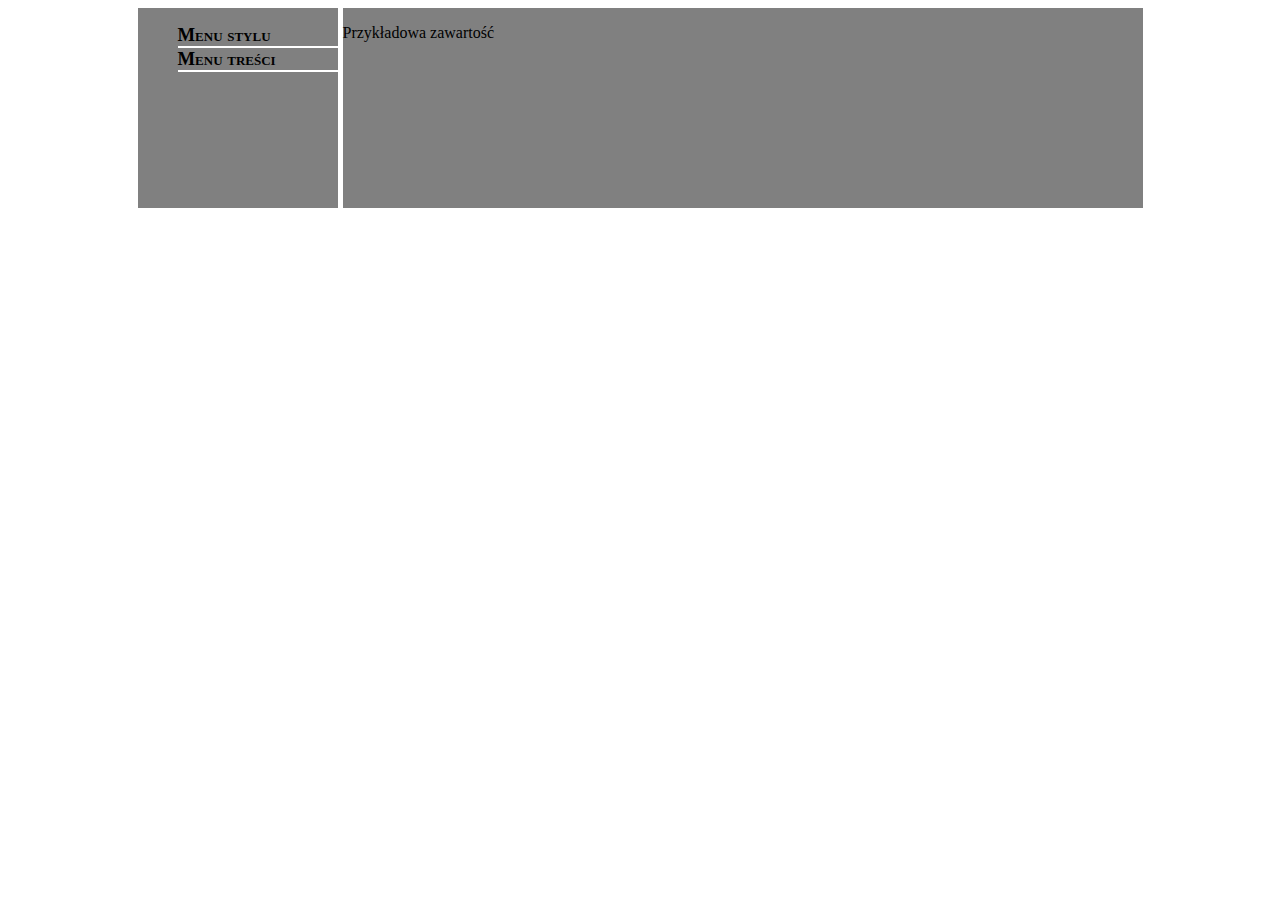
<file: zadania_12_01_2021/index.html>
<!DOCTYPE html>
<html lang="en" dir="ltr">
  <head>
    <meta charset="utf-8">
    <link rel="stylesheet" type="text/css" href="style1.css">
    <script src="https://ajax.googleapis.com/ajax/libs/jquery/3.5.1/jquery.min.js"></script>
  </head>
  <body>
    <div id="root">
    <div id="blokMenu">
    <ul>
      <li><p id="guzik1">Menu stylu</p>
        <ul>
          <li class="chowanie" id="pink">styl 1</li>
          <li class="chowanie" id="green">styl 2</li>
          <li class="chowanie" id="blue">styl 3</li>
        </ul>
      </li>
      <li> <p id="guzik2">Menu treści</p>
        <ul>
          <li class="chowanie2" id="tekst">Tekst</li>
          <li class="chowanie2" id="zdjecie">Zdjęcia</li>
        </ul>
      </li>
    </ul>
    </div>
    <div id="blokGlowny">
      <p>Przykładowa zawartość</p>
    </div>
    </div>
    <script>
      $(document).ready(function(){
      $(".chowanie").css('display','none');
      $(".chowanie2").css('display','none');
      $("#guzik1").click(function() {
        $(".chowanie").toggle();
      })
      $("#guzik2").click(function() {
        $(".chowanie2").toggle();
      })
      $("#pink").click(function() {
        $("#blokMenu").css({"background-color":"pink","color":"red"});
        $("#blokGlowny").css({"background-color":"pink","color":"red"});
        $(".chowanie").toggle();
      })
      $("#blue").click(function() {
        $("#blokMenu").css({"background-color":"blue","color":"white"});
        $("#blokGlowny").css({"background-color":"blue","color":"white"});
        $(".chowanie").toggle();
      })
      $("#green").click(function() {
        $("#blokMenu").css({"background-color":"green","color":"yellow"});
        $("#blokGlowny").css({"background-color":"green","color":"yellow"});
        $(".chowanie").toggle();
      })
      $("#tekst").click(function() {
        $("#blokGlowny").text('');
        $("#blokGlowny").append('<h2>Pierwsza podstrona</h2>');
        $("#blokGlowny").append('<p>To jest przykladowa zawartosc dla pierwszego elementu menu</p>');
        $(".chowanie2").toggle();
      })
      $("#zdjecie").click(function() {
        $("#blokGlowny").text('');
        $("#blokGlowny").append('<h2>Druga podstrona</h2>');
        $("#blokGlowny").append('<img src="babyyoda.jpg" id="zdjecieCaleTe"/>');
        $(".chowanie2").toggle();
        $("#zdjecieCaleTe").mouseover(function() {
        $(this).animate({opacity:'0.5',height:'300px',width:'300px'})
        })
        $("#zdjecieCaleTe").mouseleave(function() {
        $(this).animate({opacity:'1',height:'200px',width:'200px'})
        })
        });
      })
    </script>
  </body>
</html>
</file>
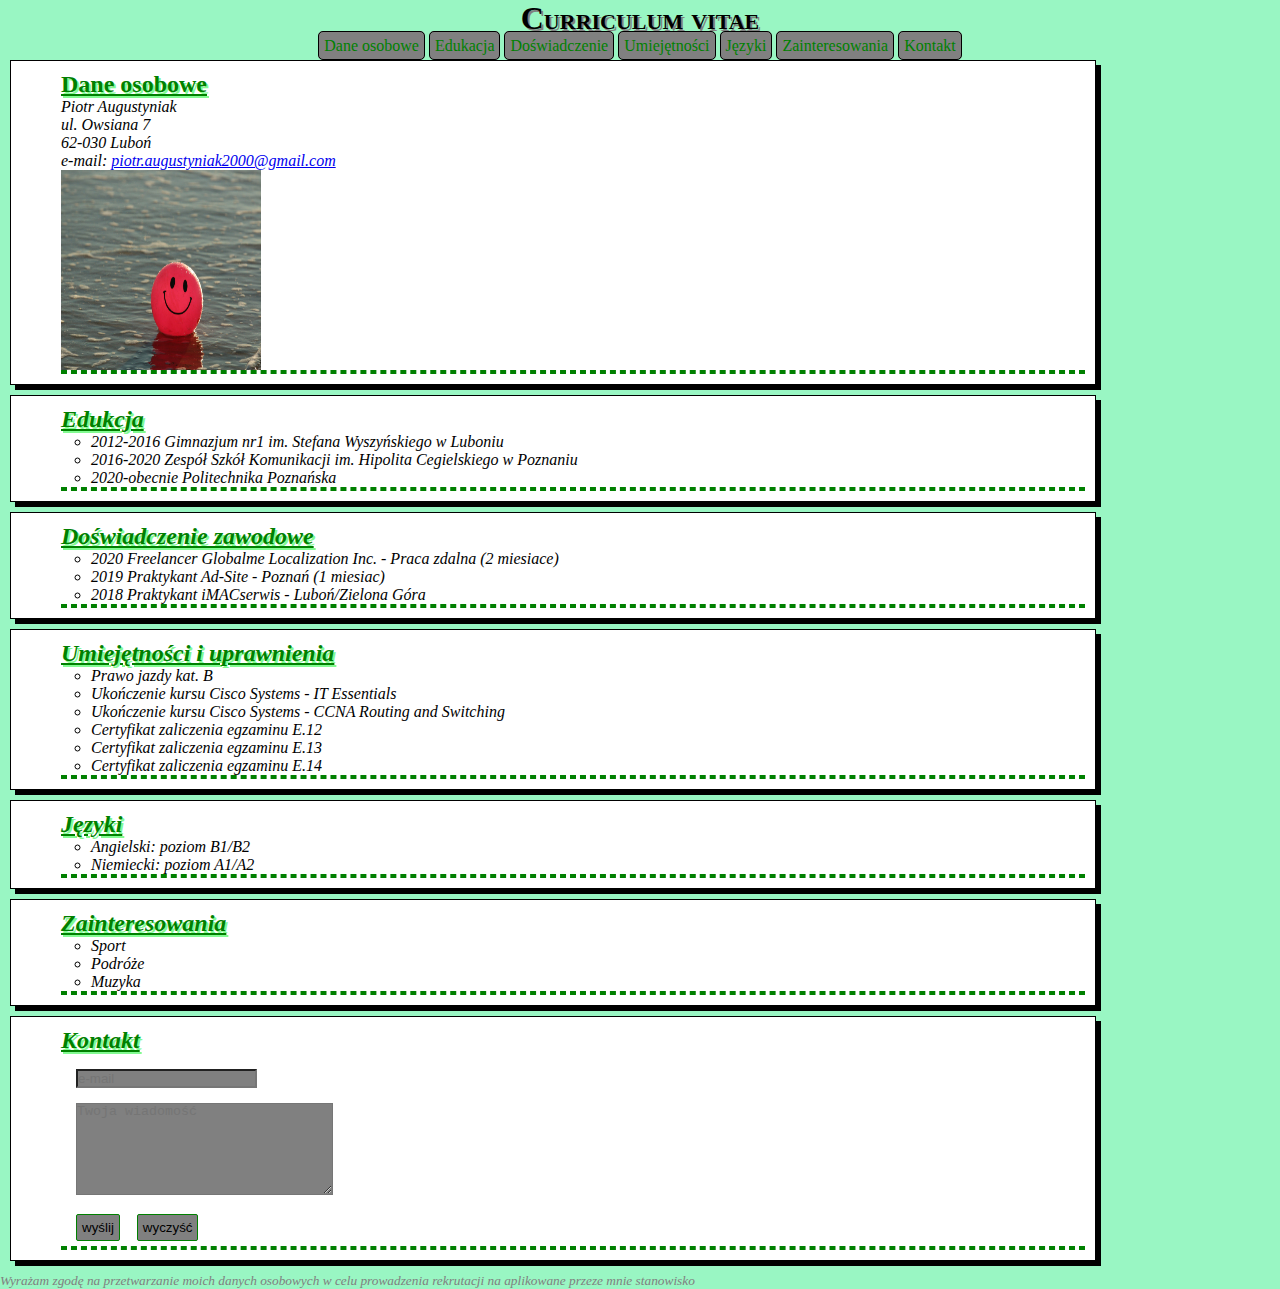
<file: zadanie_03_11_2020/index.html>
<!DOCTYPE html>
<html lang="pl">
  <head>
    <meta charset="utf-8">
    <title>Curriculum vitae</title>
    <link rel="stylesheet" href="style.css">
  </head>
  <body>
  <header>
    <h1 id="naglowek">Curriculum vitae</h1>
  <nav style="text-align:center;">
  <a href=#sekcja1>Dane osobowe</a>
  <a href=#sekcja2>Edukacja</a>
  <a href=#sekcja3>Doświadczenie</a>
  <a href=#sekcja4>Umiejętności</a>
  <a href=#sekcja5>Języki</a>
  <a href=#sekcja6>Zainteresowania</a>
  <a href=#sekcja7>Kontakt</a>
  </nav>
  </header>
  <main>
  <section>
    <h2 id="sekcja1">Dane osobowe</h2>
      <address><i>Piotr Augustyniak <br> ul. Owsiana 7 <br> 62-030 Luboń <br> e-mail: <a href="mailto:piotr.augustyniak2000@gmail.com">piotr.augustyniak2000@gmail.com</a><i></address>
        <img src="zdjecie.jpg" alt="usmiech" height="200" width="200" style="float:left;"/>
    <hr style="clear:both;">
  </section>
  <section>
    <h2 id="sekcja2">Edukcja</h2>
    <ul>
      <li>2012-2016 Gimnazjum nr1 im. Stefana Wyszyńskiego w Luboniu</li>
      <li>2016-2020 Zespół Szkół Komunikacji im. Hipolita Cegielskiego w Poznaniu</li>
      <li>2020-obecnie Politechnika Poznańska</li>
    </ul>
    <hr>
  </section>
  <section>
    <h2 id="sekcja3">Doświadczenie zawodowe</h2>
    <ul>
      <li>2020 Freelancer Globalme Localization Inc. - Praca zdalna (2 miesiace)</li>
      <li>2019 Praktykant Ad-Site - Poznań (1 miesiac) </li>
      <li>2018 Praktykant iMACserwis - Luboń/Zielona Góra</li>
    </ul>
    <hr>
  </section>
  <section>
    <h2 id="sekcja4">Umiejętności i uprawnienia</h2>
    <ul>
      <li>Prawo jazdy kat. B</li>
      <li>Ukończenie kursu Cisco Systems - IT Essentials</li>
      <li>Ukończenie kursu Cisco Systems -  CCNA Routing and Switching</li>
      <li>Certyfikat zaliczenia egzaminu E.12</li>
      <li>Certyfikat zaliczenia egzaminu E.13</li>
      <li>Certyfikat zaliczenia egzaminu E.14</li>
    </ul>
    <hr>
  </section>
  <section>
    <h2 id="sekcja5">Języki</h2>
    <ul>
      <li>Angielski: poziom B1/B2</li>
      <li>Niemiecki: poziom A1/A2</li>
    </ul>
    <hr>
  </section>
  <section>
    <h2 id="sekcja6">Zainteresowania</h2>
    <ul>
      <li>Sport</li>
      <li>Podróże</li>
      <li>Muzyka</li>
    </ul>
    <hr>
  </section>
  <section>
    <h2 id="sekcja7">Kontakt</h2>
    <form action="mailto:piotr.augustyniak2000@gmail.com" method="post" enctype="text/plain">
      <p style="margin:15px;"><input type="email" name="email" placeholder="e-mail"/></p>
      <p  style="margin:15px;"><textarea name="wiadomosc" rows="6" cols="30" placeholder="Twoja wiadomość"></textarea></p>
      <input class="guzior" type="submit" name="guzik1" value="wyślij"><input class="guzior"type="reset" name="guzior2" value="wyczyść">
    </form>
    <hr>
  </section>
</main>
  <footer>
    <p><font color="grey"><i><small>Wyrażam zgodę na przetwarzanie moich danych osobowych w celu prowadzenia rekrutacji na aplikowane przeze mnie stanowisko</small></i></font></p>
  </footer>
  </body>
</html>
</file>
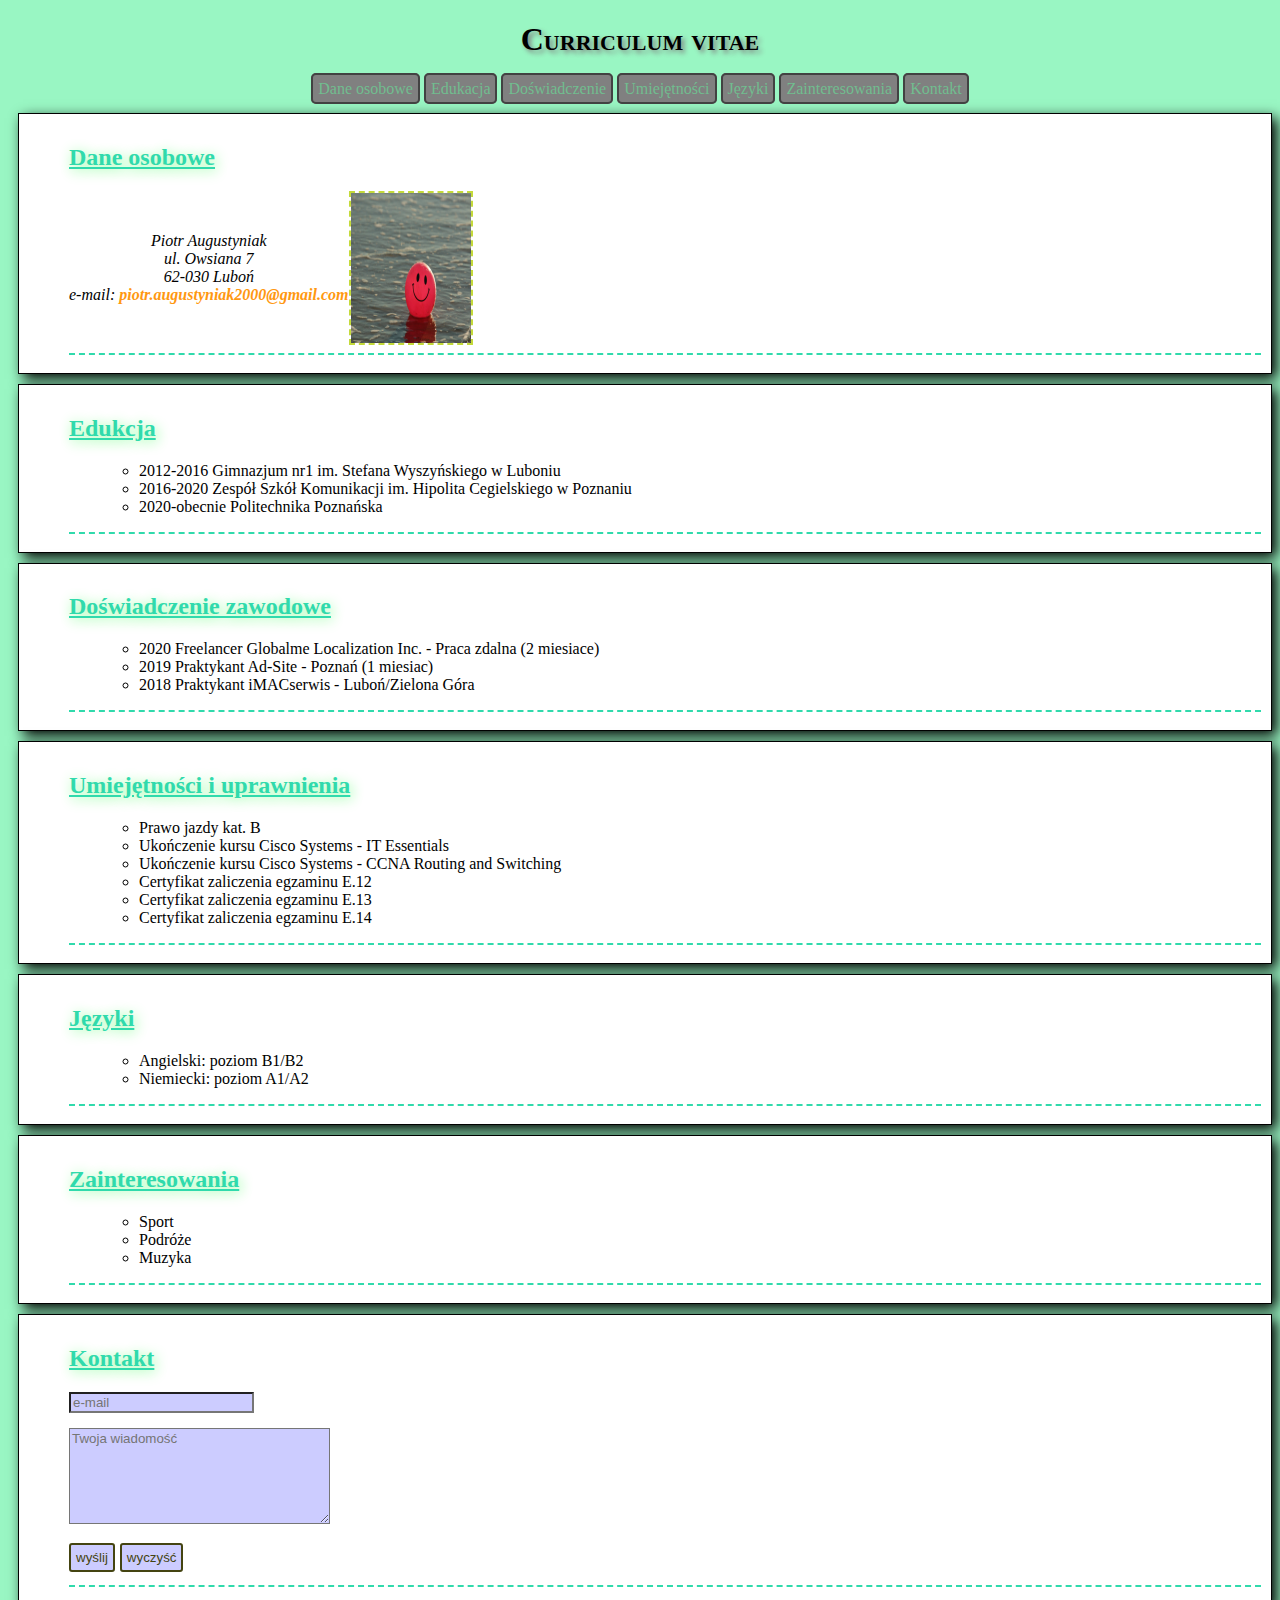
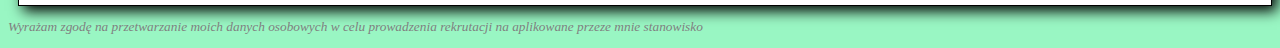
<file: zadanie_03_11_2020_2/index.html>
<!DOCTYPE html>
<html lang="pl">
  <head>
    <meta charset="utf-8">
    <title>Curriculum vitae</title>
    <link rel="stylesheet" href="style.css">
  </head>
  <body>
  <header>
    <h1 id="naglowek">Curriculum vitae</h1>
  <nav style="text-align:center;">
  <a href=#sekcja1>Dane osobowe</a>
  <a href=#sekcja2>Edukacja</a>
  <a href=#sekcja3>Doświadczenie</a>
  <a href=#sekcja4>Umiejętności</a>
  <a href=#sekcja5>Języki</a>
  <a href=#sekcja6>Zainteresowania</a>
  <a href=#sekcja7>Kontakt</a>
  </nav>
  </header>
  <main>
  <section>
    <h2 id="sekcja1">Dane osobowe</h2>
      <div style=display:flex;align-items:center;>
      <address style="text-align:center;">Piotr Augustyniak <br> ul. Owsiana 7 <br> 62-030 Luboń <br> e-mail: <a href="mailto:piotr.augustyniak2000@gmail.com">piotr.augustyniak2000@gmail.com</a></address>
        <img src="zdjecie.jpg" alt="usmiech" style="height:150px;width:120px;border:2px dashed #c4da3a"/></div>
    <hr>
  </section>
  <section>
    <h2 id="sekcja2">Edukcja</h2>
    <ul>
      <li>2012-2016 Gimnazjum nr1 im. Stefana Wyszyńskiego w Luboniu</li>
      <li>2016-2020 Zespół Szkół Komunikacji im. Hipolita Cegielskiego w Poznaniu</li>
      <li>2020-obecnie Politechnika Poznańska</li>
    </ul>
    <hr>
  </section>
  <section>
    <h2 id="sekcja3">Doświadczenie zawodowe</h2>
    <ul>
      <li>2020 Freelancer Globalme Localization Inc. - Praca zdalna (2 miesiace)</li>
      <li>2019 Praktykant Ad-Site - Poznań (1 miesiac) </li>
      <li>2018 Praktykant iMACserwis - Luboń/Zielona Góra</li>
    </ul>
    <hr>
  </section>
  <section>
    <h2 id="sekcja4">Umiejętności i uprawnienia</h2>
    <ul>
      <li>Prawo jazdy kat. B</li>
      <li>Ukończenie kursu Cisco Systems - IT Essentials</li>
      <li>Ukończenie kursu Cisco Systems -  CCNA Routing and Switching</li>
      <li>Certyfikat zaliczenia egzaminu E.12</li>
      <li>Certyfikat zaliczenia egzaminu E.13</li>
      <li>Certyfikat zaliczenia egzaminu E.14</li>
    </ul>
    <hr>
  </section>
  <section>
    <h2 id="sekcja5">Języki</h2>
    <ul>
      <li>Angielski: poziom B1/B2</li>
      <li>Niemiecki: poziom A1/A2</li>
    </ul>
    <hr>
  </section>
  <section>
    <h2 id="sekcja6">Zainteresowania</h2>
    <ul>
      <li>Sport</li>
      <li>Podróże</li>
      <li>Muzyka</li>
    </ul>
    <hr>
  </section>
  <section>
    <h2 id="sekcja7">Kontakt</h2>
    <form action="mailto:piotr.augustyniak2000@gmail.com" method="post" enctype="text/plain">
      <p style="margin:15px;"><input type="email" name="email" placeholder="e-mail"/></p>
      <p  style="margin:15px;"><textarea name="wiadomosc" rows="6" cols="30" placeholder="Twoja wiadomość"></textarea></p>
      <input class="guzior" type="submit" name="guzik1" value="wyślij"><input class="guzior"type="reset" name="guzior2" value="wyczyść">
    </form>
    <hr>
  </section>
</main>
  <footer>
    <p>Wyrażam zgodę na przetwarzanie moich danych osobowych w celu prowadzenia rekrutacji na aplikowane przeze mnie stanowisko</p>
  </footer>
  </body>
</html>
</file>
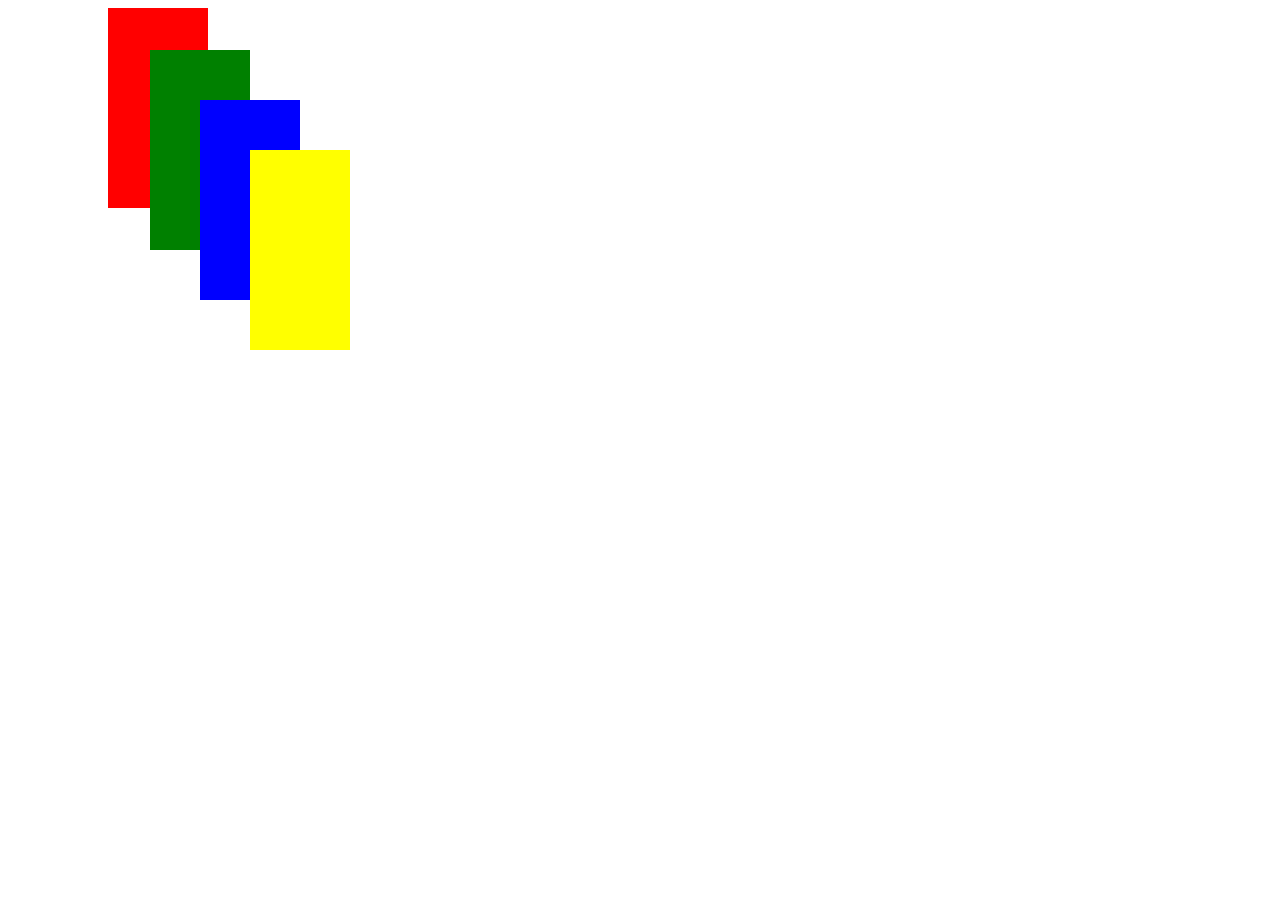
<file: zadanie_17_11_2020/index.html>
<!DOCTYPE html>
<html lang="en" dir="ltr">
  <head>
    <meta charset="utf-8">
    <style type="text/css">
    div{
      width:100px;
      height:200px;
      display:block;
      margin-left:100px;
    }
    #div1{
      background-color:red;
      position:absolute;
    }
    #div2{
      background-color:green;
      position:absolute;
      left:50px;
      top:50px;
    }
    #div3{
      background-color:blue;
      position:absolute;
      left:100px;
      top:100px;
    }
    #div4{
      background-color:yellow;
      position:absolute;
      left:150px;
      top:150px;
    }
   </style>
  </head>
  <body>
    <div id="div1"></div>
    <div id="div2"></div>
    <div id="div3"></div>
    <div id="div4"></div>
  </body>
</html>
</file>
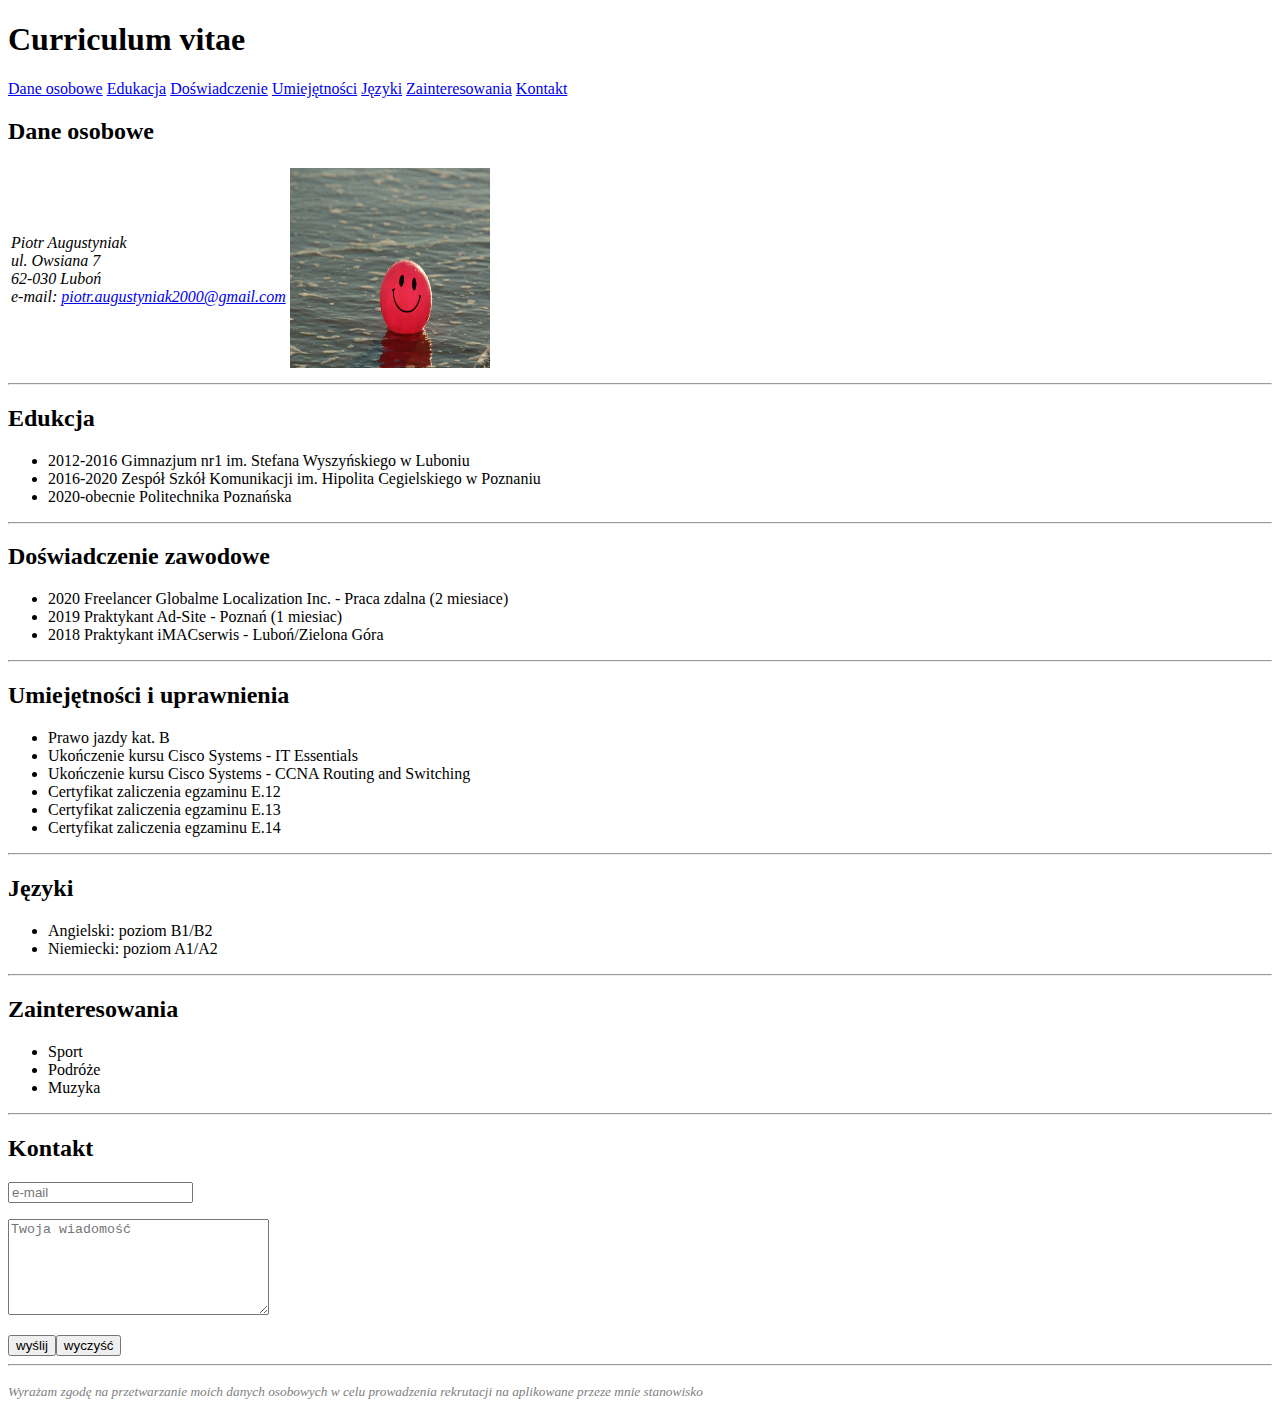
<file: zadanie_20_10_2020/index.html>
<!DOCTYPE html>
<html lang="pl">
  <head>
    <meta charset="utf-8">
    <title>Curriculum vitae</title>
  </head>
  <body>
  <main>
  <header>
    <h1>Curriculum vitae</h1>
  <nav>
  <a href=#sekcja1>Dane osobowe</a>
  <a href=#sekcja2>Edukacja</a>
  <a href=#sekcja3>Doświadczenie</a>
  <a href=#sekcja4>Umiejętności</a>
  <a href=#sekcja5>Języki</a>
  <a href=#sekcja6>Zainteresowania</a>
  <a href=#sekcja7>Kontakt</a>
  </nav>
  </header>
  <section>
    <h2 id="sekcja1">Dane osobowe</h2>
    <table>
      <tr>
        <td><i>Piotr Augustyniak <br> ul. Owsiana 7 <br> 62-030 Luboń <br> e-mail: <a href="mailto:piotr.augustyniak2000@gmail.com">piotr.augustyniak2000@gmail.com</a><i></td>
        <td><img src="zdjecie.jpg" alt="usmiech" height="200" width="200"/></td>
      </tr>
    </table>
    <hr>
  </section>
  <section>
    <h2 id="sekcja2">Edukcja</h2>
    <ul>
      <li>2012-2016 Gimnazjum nr1 im. Stefana Wyszyńskiego w Luboniu</li>
      <li>2016-2020 Zespół Szkół Komunikacji im. Hipolita Cegielskiego w Poznaniu</li>
      <li>2020-obecnie Politechnika Poznańska</li>
    </ul>
    <hr>
  </section>
  <section>
    <h2 id="sekcja3">Doświadczenie zawodowe</h2>
    <ul>
      <li>2020 Freelancer Globalme Localization Inc. - Praca zdalna (2 miesiace)</li>
      <li>2019 Praktykant Ad-Site - Poznań (1 miesiac) </li>
      <li>2018 Praktykant iMACserwis - Luboń/Zielona Góra</li>
    </ul>
    <hr>
  </section>
  <section>
    <h2 id="sekcja4">Umiejętności i uprawnienia</h2>
    <ul>
      <li>Prawo jazdy kat. B</li>
      <li>Ukończenie kursu Cisco Systems - IT Essentials</li>
      <li>Ukończenie kursu Cisco Systems -  CCNA Routing and Switching</li>
      <li>Certyfikat zaliczenia egzaminu E.12</li>
      <li>Certyfikat zaliczenia egzaminu E.13</li>
      <li>Certyfikat zaliczenia egzaminu E.14</li>
    </ul>
    <hr>
  </section>
  <section>
    <h2 id="sekcja5">Języki</h2>
    <ul>
      <li>Angielski: poziom B1/B2</li>
      <li>Niemiecki: poziom A1/A2</li>
    </ul>
    <hr>
  </section>
  <section>
    <h2 id="sekcja6">Zainteresowania</h2>
    <ul>
      <li>Sport</li>
      <li>Podróże</li>
      <li>Muzyka</li>
    </ul>
    <hr>
  </section>
  <section>
    <h2 id="sekcja7">Kontakt</h2>
    <form action="mailto:piotr.augustyniak2000@gmail.com" method="post" enctype="text/plain">
      <p><input type="email" name="email" placeholder="e-mail"/></p>
      <p><textarea name="wiadomosc" rows="6" cols="30" placeholder="Twoja wiadomość"></textarea></p>
      <input type="submit" name="guzik1" value="wyślij"><input type="reset" name="guzior2" value="wyczyść">
    </form>
    <hr>
  </section>
  <footer>
    <p><font color="grey"><i><small>Wyrażam zgodę na przetwarzanie moich danych osobowych w celu prowadzenia rekrutacji na aplikowane przeze mnie stanowisko</small></i></font></p>
  </footer>
  </main>
  </body>
</html>
</file>
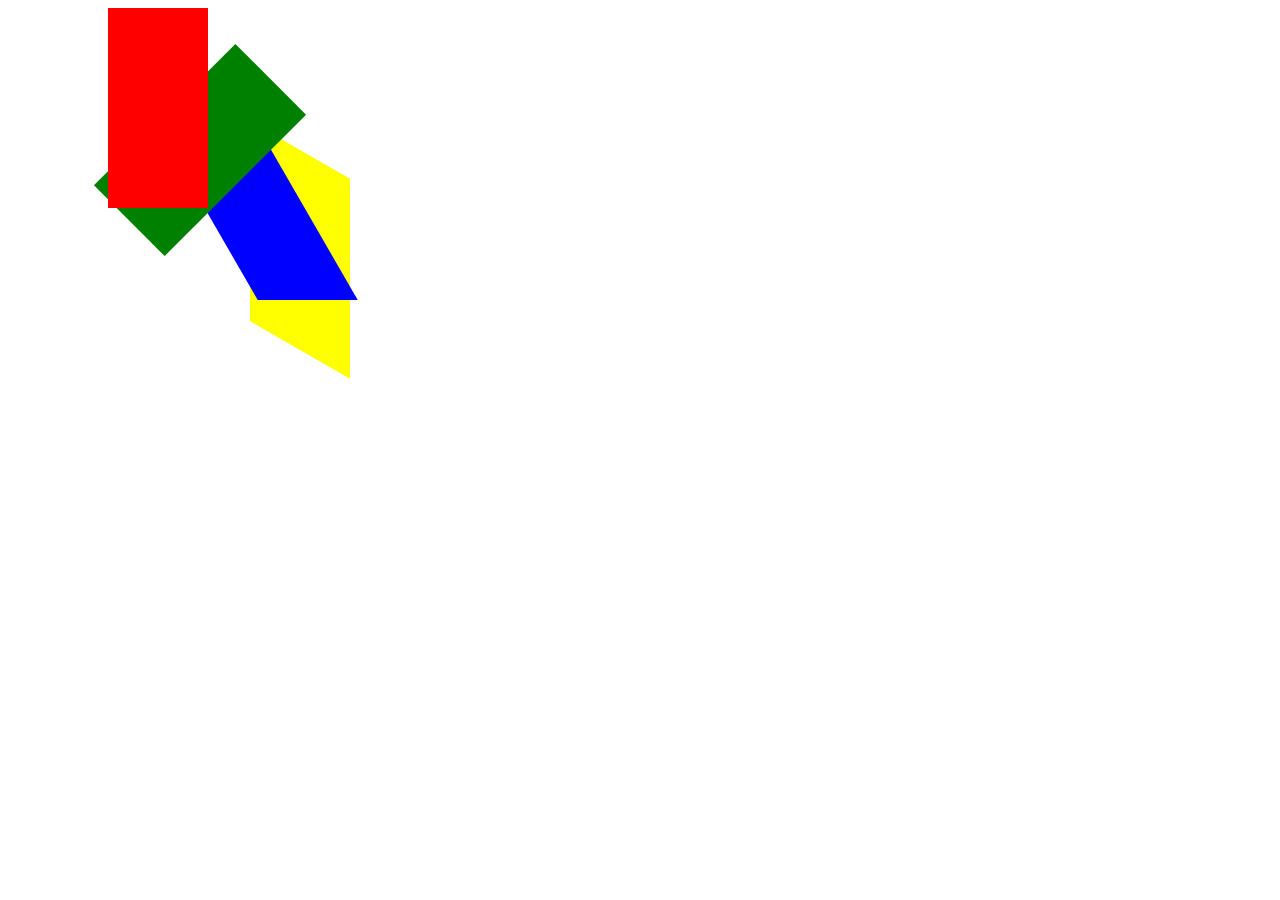
<file: zadanie_17_11_2020/index2.html>
<!DOCTYPE html>
<html lang="en" dir="ltr">
  <head>
    <meta charset="utf-8">
    <style type="text/css">
    div{
      width:100px;
      height:200px;
      display:block;
      margin-left:100px;
    }
    #div1{
      background-color:red;
      position:absolute;
      z-index:4;
    }
    #div2{
      background-color:green;
      position:absolute;
      left:50px;
      top:50px;
      z-index:3;
      transform:rotate(45deg);
    }
    #div3{
      background-color:blue;
      position:absolute;
      left:100px;
      top:100px;
      z-index:2;
      transform:skewX(30deg);
    }
    #div4{
      background-color:yellow;
      position:absolute;
      left:150px;
      top:150px;
      z-index:1;
      transform:skewY(30deg);
    }
   </style>
  </head>
  <body>
    <div id="div1"></div>
    <div id="div2"></div>
    <div id="div3"></div>
    <div id="div4"></div>
  </body>
</html>
</file>
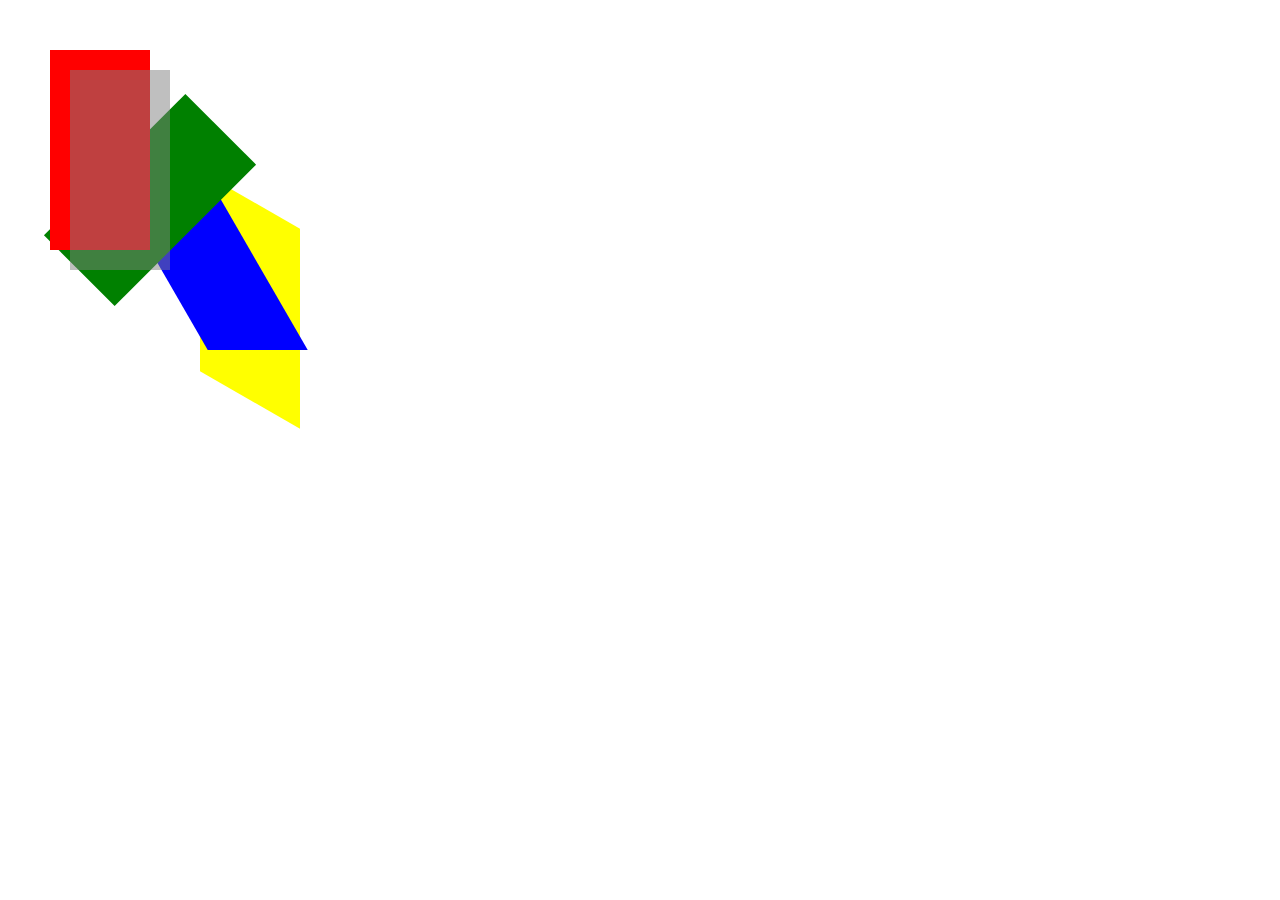
<file: zadanie_17_11_2020/index3.html>
<!DOCTYPE html>
<html lang="en" dir="ltr">
  <head>
    <meta charset="utf-8">
    <style type="text/css">
    div{
      width:100px;
      height:200px;
      display:block;
    }
    #div1{
      background-color:red;
      position:absolute;
      z-index:4;
      left:50px;
      top:50px;
    }
    #div2{
      background-color:green;
      position:absolute;
      left:100px;
      top:100px;
      z-index:3;
      transform:rotate(45deg);
    }
    #div3{
      background-color:blue;
      position:absolute;
      left:150px;
      top:150px;
      z-index:2;
      transform:skewX(30deg);
    }
    #div4{
      background-color:yellow;
      position:absolute;
      left:200px;
      top:200px;
      z-index:1;
      transform:skewY(30deg);
    }
    #div5:hover{
      height:90%;
      width:90%;
    }
    #div5{
      opacity:0.5;
      position:fixed;
      background-color:grey;
      left:70px;
      top:70px;
      z-index:4;
      transition-duration:5s;
    }
   </style>
  </head>
  <body>
    <div id="div1"></div>
    <div id="div2"></div>
    <div id="div3"></div>
    <div id="div4"></div>
    <div id="div5"></div>
  </body>
</html>
</file>
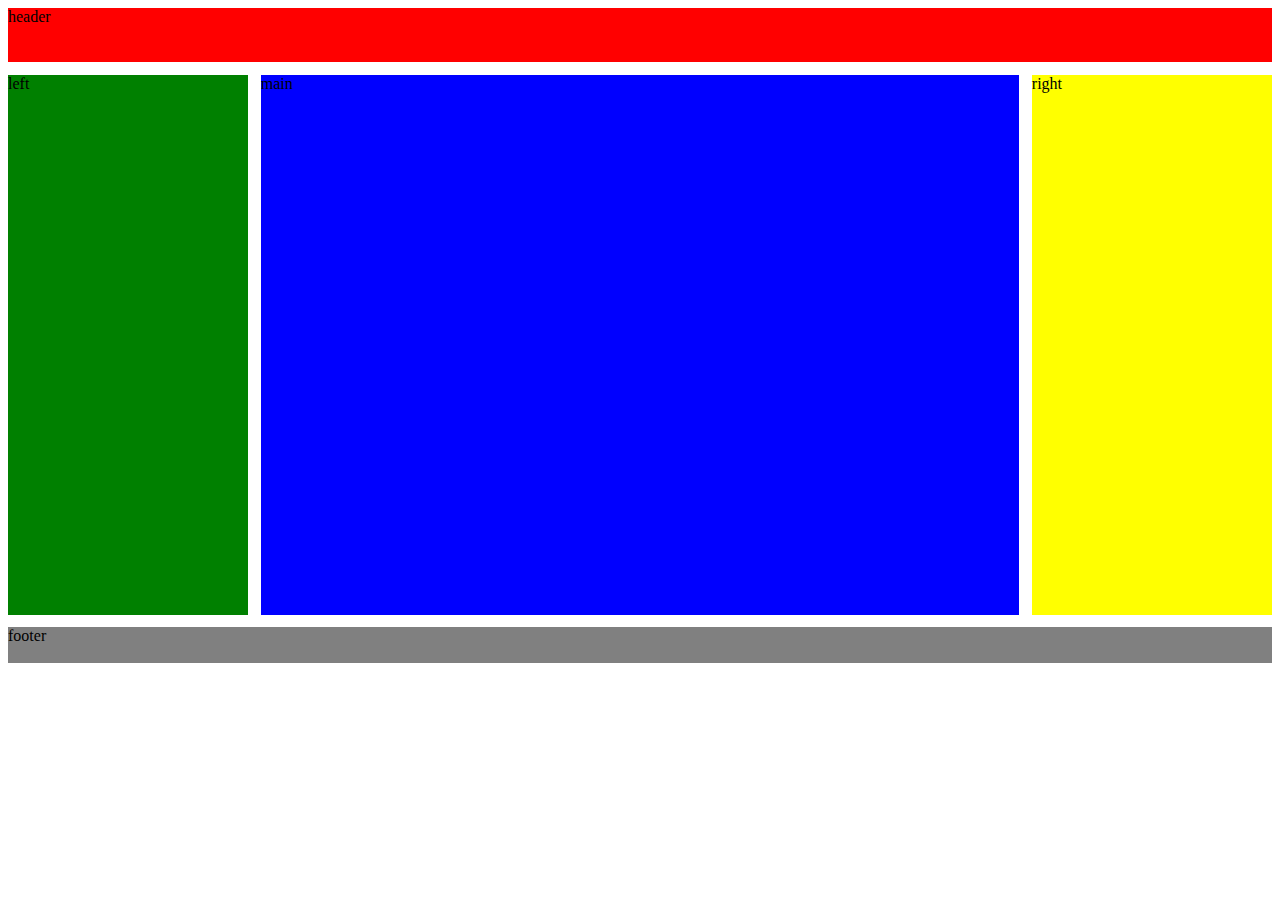
<file: zadanie_17_11_2020/index4.html>
<!DOCTYPE html>
<html lang="en" dir="ltr">
  <head>
    <meta charset="utf-8">
    <style type="text/css">
    div{
      margin-bottom:1%;
    }
    #header{
      background-color:red;
      height:6vh;
    }
    #left{
      background-color:green;
      float:left;
      width:19%;
      height:60vh;
    }
    #main{
      background-color:blue;
      float:left;
      width:60%;
      height:60vh;
      margin-left:1%;
      margin-right:1%;
    }
    #right{
      background-color:yellow;
      float:left;
      width:19%;
      height:60vh;
    }
    #footer{
      background-color:grey;
      width:100%;
      clear:both;
      height:4vh;
    }
   </style>
  </head>
  <body>
    <div id="header">header</div>
      <div id="left">left</div>
      <div id="main">main</div>
      <div id="right">right</div>
    <div id="footer">footer</div>
  </body>
</html>
</file>
<file: zadania_12_01_2021/style1.css>
#root{
  display:flex;
  justify-content: center;
}
#blokMenu{
  width: 200px;
  min-height:200px;
  background-color:grey;
  color:black;
}
#blokGlowny{
  float:left;
  width:800px;
  min-height: 200px;
  background-color:grey;
  color:black;
  margin-left:5px;
}
ul li{
  font-size:14pt;
  font-weight: bold;
  font-variant:small-caps;
  border-bottom:white solid 2px;
  list-style-type: none;
}
ul li ul li{
  font-size:12pt;
  border-bottom:white dotted 1px;
  font-style:normal;
  font-variant:normal;
  font-weight:normal;
  list-style-type: none;
  margin-bottom:5px;
}
li p{
  margin:0;
  padding:0;
}
</file>
<file: zadanie_03_11_2020/style.css>
*{
  margin:0;
  padding:0;
}
body{
  background-color:#99f6c3;
}
hr{
  border: 2px dashed green;
}
#naglowek{
  text-align:center;
  font-variant: small-caps;
  text-shadow: 2px 2px grey;
  color:black;
}
nav a{
text-decoration:none;
color:green;
padding:5px;
background-color:grey;
border: 1px solid black;
border-radius:5px;
}
nav a:hover{
  font-weight:bold;
  background-color:white;
}
section{
  background-color:white;
  border:1px solid black;
  box-shadow: 5px 5px black;
  width:80%;
  margin-top:5px;
  margin-bottom:10px;
  margin-left:10px;
  padding-left:50px;
  padding-top:10px;
  padding-right:10px;
  padding-bottom:10px;
}
main{
  width:100%;
  height:100%;
  margin:0 auto;
}
h2{
  text-decoration:underline;
  color:green;
  text-shadow: 2px 2px #83fb92;
}
ul{
  list-style-type: circle;
  margin-left:30px;
}
.guzior{
  border:1px solid green;
  background-color:grey;
  border-radius:2px;
  padding:5px;
  margin-right:2px;
  margin-bottom:5px;
  margin-left:15px;
}
input[type="email"], textarea{
  background-color:grey;
}
address i a:hover{
  color:red;
}
</file>
<file: zadanie_03_11_2020_2/style.css>
body{
  background-color:#99f6c3;
}
hr{
  border-top: 2px dashed #30daac;
  border-left: none;
  border-right: none;
  border-bottom: none;
}
#naglowek{
  text-align:center;
  font-variant: small-caps;
  text-shadow: 3px 3px 5px grey;
  color:black;
}
nav a{
text-decoration:none;
color:#71bd8f;
padding:5px;
background-color:grey;
border: 2px solid #424242;
border-radius:5px;
}
nav{
  margin-bottom:15px;
}
nav a:hover{
  font-weight:bold;
  color:black;
  background-color:#bdbdbd;
}
section{
  background-color:white;
  border:1px solid black;
  box-shadow: 5px 5px 13px black;
  margin-top:5px;
  margin-bottom:10px;
  margin-left:10px;
  padding-left:50px;
  padding-top:10px;
  padding-right:10px;
  padding-bottom:10px;
}
section h2{
  text-decoration:underline;
  color:#30daac;
  text-shadow: 2px 2px 13px #83fb92;
}
main{
  width:100%;
  height:100%;
  margin:0 auto;
}
ul{
  list-style-type: circle;
  margin-left:30px;
}
.guzior{
  border:2px solid rgb(68,68,17);
  background-color:rgb(204,204,255);
  color:rgb(68,68,17);
  border-radius:3px;
  padding:5px;
  margin-right:5px;
  margin-bottom:5px;
}
input[type="email"], textarea{
  background-color:rgb(204,204,255);
  color:rgb(68,68,17);
  margin-left:-15px;
  font-family:Arial;
}
address{
  font-style:italic;
}
address a{
  color:#ff9811;
  text-decoration:none;
    font-weight:bold;
}
address a:hover{
  color:red;
}
footer p{
  color:grey;
  font-style:italic;
  font-size:smaller;
}
</file>
